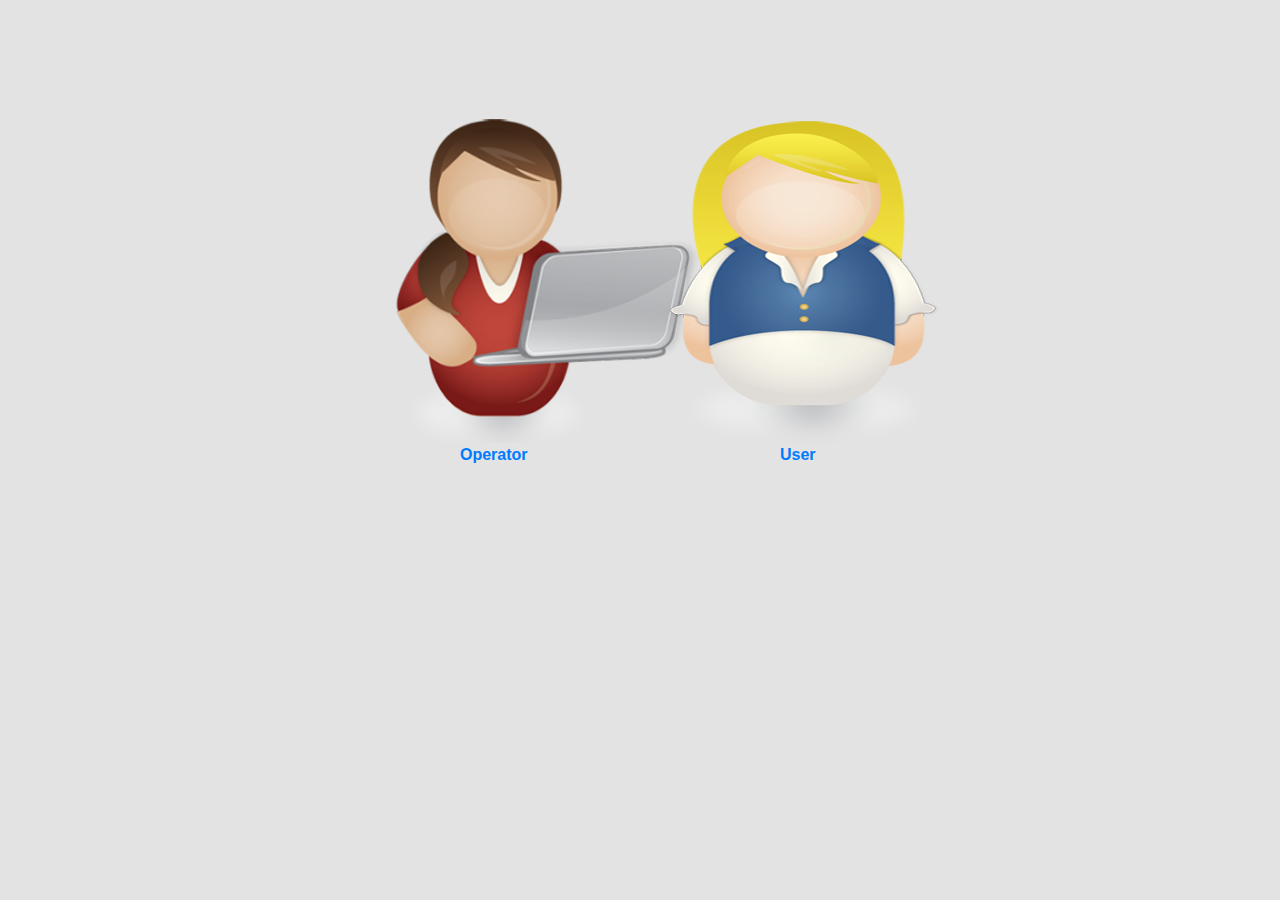
<file: P2PChat/WebContent/index.html>
<!DOCTYPE html>
<html lang="en">
    <head>
        <meta charset="UTF-8">
        <meta name="viewport" content="width=device-width, initial-scale=1" />
        <title>Index</title>
        
        <link rel="stylesheet" href="resources/css/bootstrap.min.css" />
        <link rel="stylesheet" href="resources/css/styles.css" />
    </head>
    <body>	
		<header class="container-fluid content-header">
			<div class="row justify-content-md-center">
				<div class="col-xs-3 col-sm-3 col-md-3 col-lg-3">
					<a href="operatorLogin.xhtml">
						<img class="row" src="resources/img/operator.png" alt="" />
						<span class="row operator-span">Operator</span>
					</a>
				</div>
				
				<div class="col-xs-3 col-sm-3 col-md-3 col-lg-3">
					<a href="userLogin.xhtml">
						<img class="row" src="resources/img/user.png" alt="" />
						<span class="row user-span">User</span>
					</a>
				</div>
			</div>
		</header>
	
	</body>
</html>
</file>
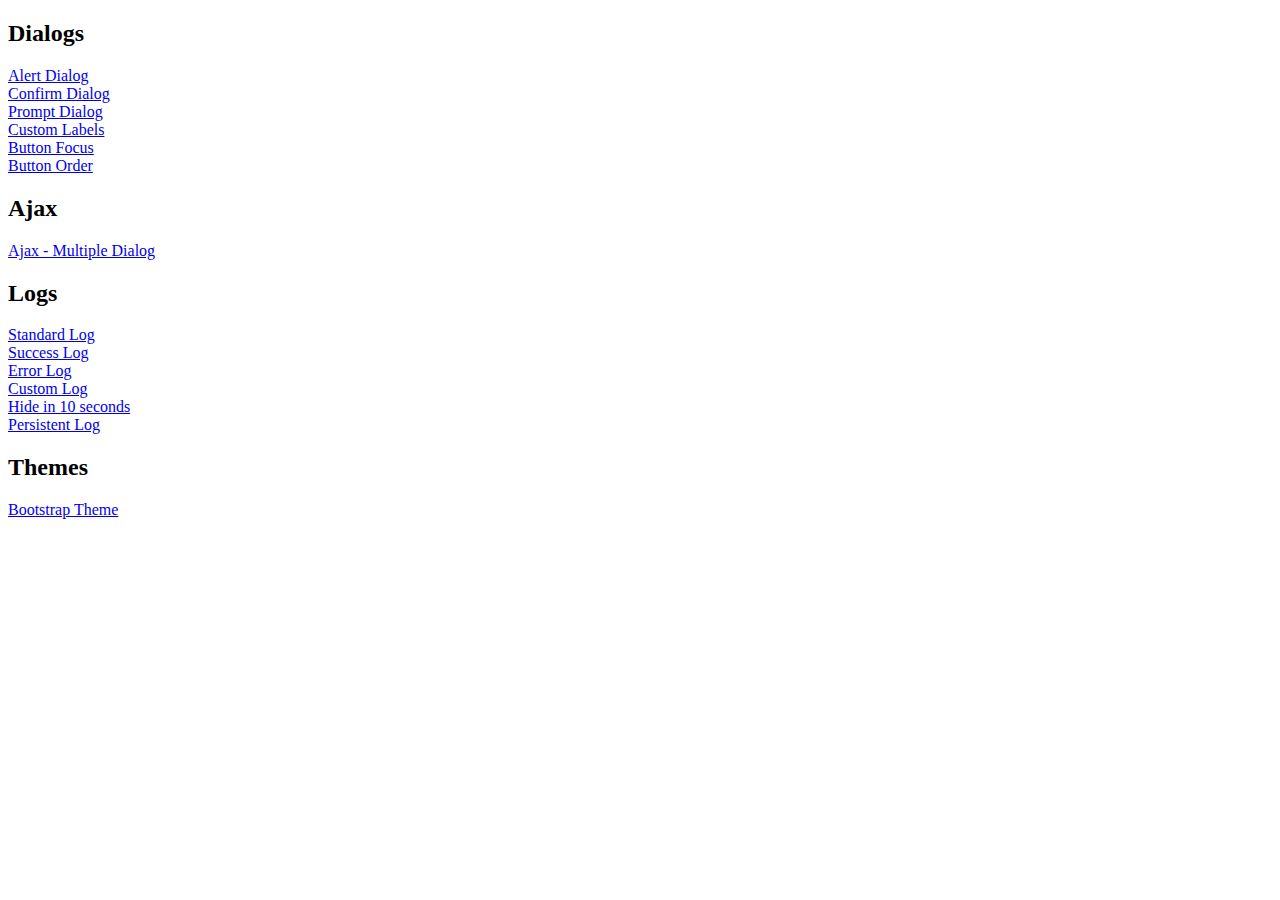
<file: VScomponents/js/alertify/example/index.html>
<!doctype html>
<html lang="en">
<head>
	<meta charset="utf-8">
	<title>alertify.js - example page</title>
	<link rel="stylesheet" href="../themes/alertify.core.css" />
	<link rel="stylesheet" href="../themes/alertify.default.css" id="toggleCSS" />
	<meta name="viewport" content="width=device-width">
	<style>
		.alertify-log-custom {
			background: blue;
		}
	</style>
</head>
<body>

	<h2>Dialogs</h2>
	<a href="#" id="alert">Alert Dialog</a><br>
	<a href="#" id="confirm">Confirm Dialog</a><br>
	<a href="#" id="prompt">Prompt Dialog</a><br>
	<a href="#" id="labels">Custom Labels</a><br>
	<a href="#" id="focus">Button Focus</a><br>
	<a href="#" id="order">Button Order</a>

	<h2>Ajax</h2>
	<a href="#" id="ajax">Ajax - Multiple Dialog</a>

	<h2>Logs</h2>
	<a href="#" id="notification">Standard Log</a><br>
	<a href="#" id="success">Success Log</a><br>
	<a href="#" id="error">Error Log</a><br>
	<a href="#" id="custom">Custom Log</a><br>
	<a href="#" id="delay">Hide in 10 seconds</a><br>
	<a href="#" id="forever">Persistent Log</a>

	<h2>Themes</h2>
	<a href="#" id="bootstrap">Bootstrap Theme</a>

	<script src="http://code.jquery.com/jquery-1.9.1.js"></script>
	<script src="../lib/alertify.min.js"></script>
	<script>
		function reset () {
			$("#toggleCSS").attr("href", "../themes/alertify.default.css");
			alertify.set({
				labels : {
					ok     : "OK",
					cancel : "Cancel"
				},
				delay : 5000,
				buttonReverse : false,
				buttonFocus   : "ok"
			});
		}

		// ==============================
		// Standard Dialogs
		$("#alert").on( 'click', function () {
			reset();
			alertify.alert("This is an alert dialog");
			return false;
		});

		$("#confirm").on( 'click', function () {
			reset();
			alertify.confirm("This is a confirm dialog", function (e) {
				if (e) {
					alertify.success("You've clicked OK");
				} else {
					alertify.error("You've clicked Cancel");
				}
			});
			return false;
		});

		$("#prompt").on( 'click', function () {
			reset();
			alertify.prompt("This is a prompt dialog", function (e, str) {
				if (e) {
					alertify.success("You've clicked OK and typed: " + str);
				} else {
					alertify.error("You've clicked Cancel");
				}
			}, "Default Value");
			return false;
		});

		// ==============================
		// Ajax
		$("#ajax").on("click", function () {
			reset();
			alertify.confirm("Confirm?", function (e) {
				if (e) {
					alertify.alert("Successful AJAX after OK");
				} else {
					alertify.alert("Successful AJAX after Cancel");
				}
			});
		});

		// ==============================
		// Standard Dialogs
		$("#notification").on( 'click', function () {
			reset();
			alertify.log("Standard log message");
			return false;
		});

		$("#success").on( 'click', function () {
			reset();
			alertify.success("Success log message");
			return false;
		});

		$("#error").on( 'click', function () {
			reset();
			alertify.error("Error log message");
			return false;
		});

		// ==============================
		// Custom Properties
		$("#delay").on( 'click', function () {
			reset();
			alertify.set({ delay: 10000 });
			alertify.log("Hiding in 10 seconds");
			return false;
		});

		$("#forever").on( 'click', function () {
			reset();
			alertify.log("Will stay until clicked", "", 0);
			return false;
		});

		$("#labels").on( 'click', function () {
			reset();
			alertify.set({ labels: { ok: "Accept", cancel: "Deny" } });
			alertify.confirm("Confirm dialog with custom button labels", function (e) {
				if (e) {
					alertify.success("You've clicked OK");
				} else {
					alertify.error("You've clicked Cancel");
				}
			});
			return false;
		});

		$("#focus").on( 'click', function () {
			reset();
			alertify.set({ buttonFocus: "cancel" });
			alertify.confirm("Confirm dialog with cancel button focused", function (e) {
				if (e) {
					alertify.success("You've clicked OK");
				} else {
					alertify.error("You've clicked Cancel");
				}
			});
			return false;
		});

		$("#order").on( 'click', function () {
			reset();
			alertify.set({ buttonReverse: true });
			alertify.confirm("Confirm dialog with reversed button order", function (e) {
				if (e) {
					alertify.success("You've clicked OK");
				} else {
					alertify.error("You've clicked Cancel");
				}
			});
			return false;
		});

		// ==============================
		// Custom Log
		$("#custom").on( 'click', function () {
			reset();
			alertify.custom = alertify.extend("custom");
			alertify.custom("I'm a custom log message");
			return false;
		});

		// ==============================
		// Custom Themes
		$("#bootstrap").on( 'click', function () {
			reset();
			$("#toggleCSS").attr("href", "../themes/alertify.bootstrap.css");
			alertify.prompt("Prompt dialog with bootstrap theme", function (e) {
				if (e) {
					alertify.success("You've clicked OKx");
				} else {
					alertify.error("You've clicked Cancel");
				}
			}, "Default Value");
			return false;
		});
	</script>

</body>
</html>
</file>
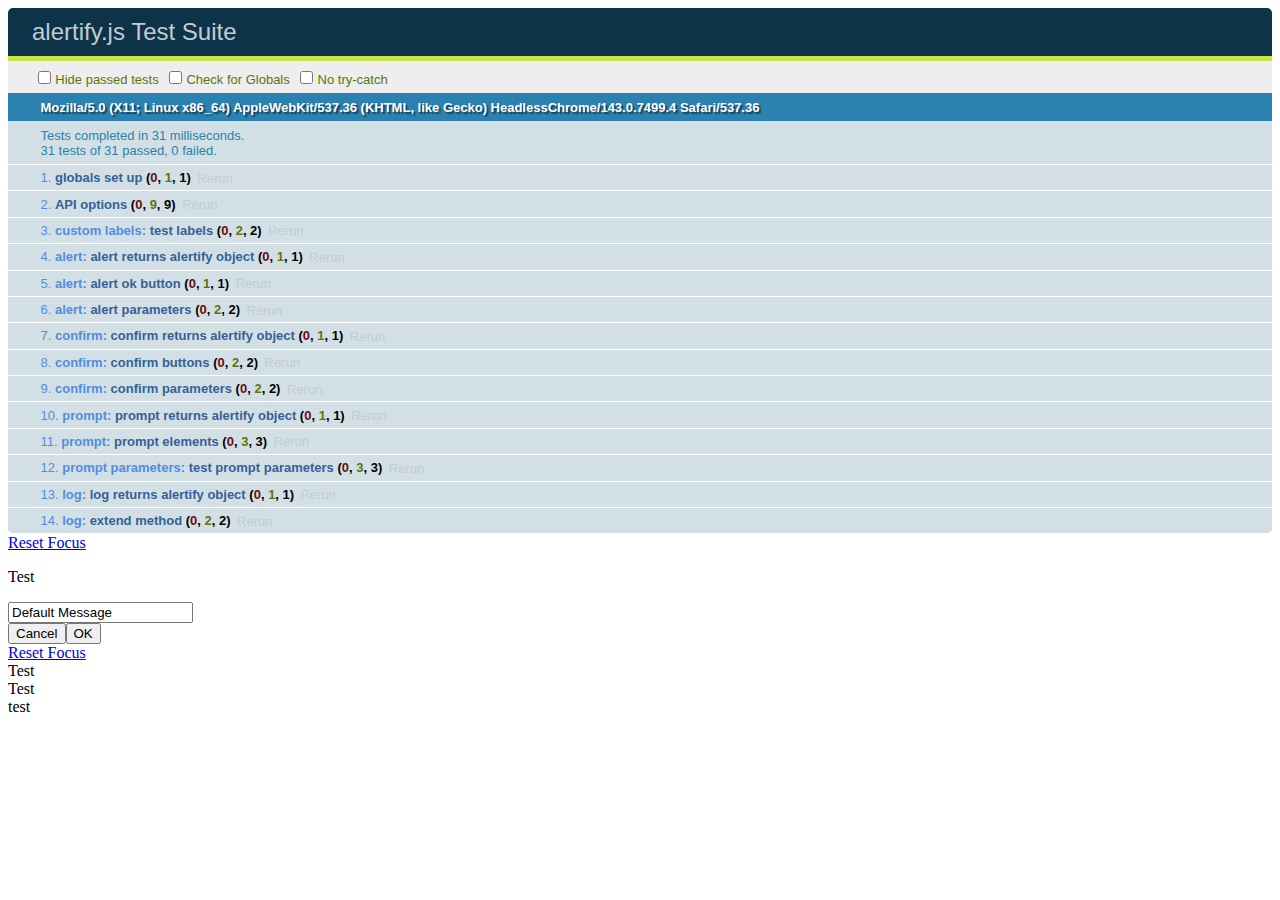
<file: VScomponents/js/alertify/test/index.html>
<!DOCTYPE html>
<html>
<head>
	<meta charset="UTF-8" />
	<title>alertify.js Test Suite</title>
	<link rel="stylesheet" href="qunit/qunit.css">
	<script src="qunit/qunit.js"></script>
</head>
<body>
	<div id="qunit"></div>
	<div id="qunit-fixture">test markup</div>

	<script src="../src/alertify.js"></script>
	<script src="specs/global.test.js"></script>
	<script src="specs/alert.test.js"></script>
	<script src="specs/confirm.test.js"></script>
	<script src="specs/prompt.test.js"></script>
	<script src="specs/log.test.js"></script>
</body>
</html>
</file>
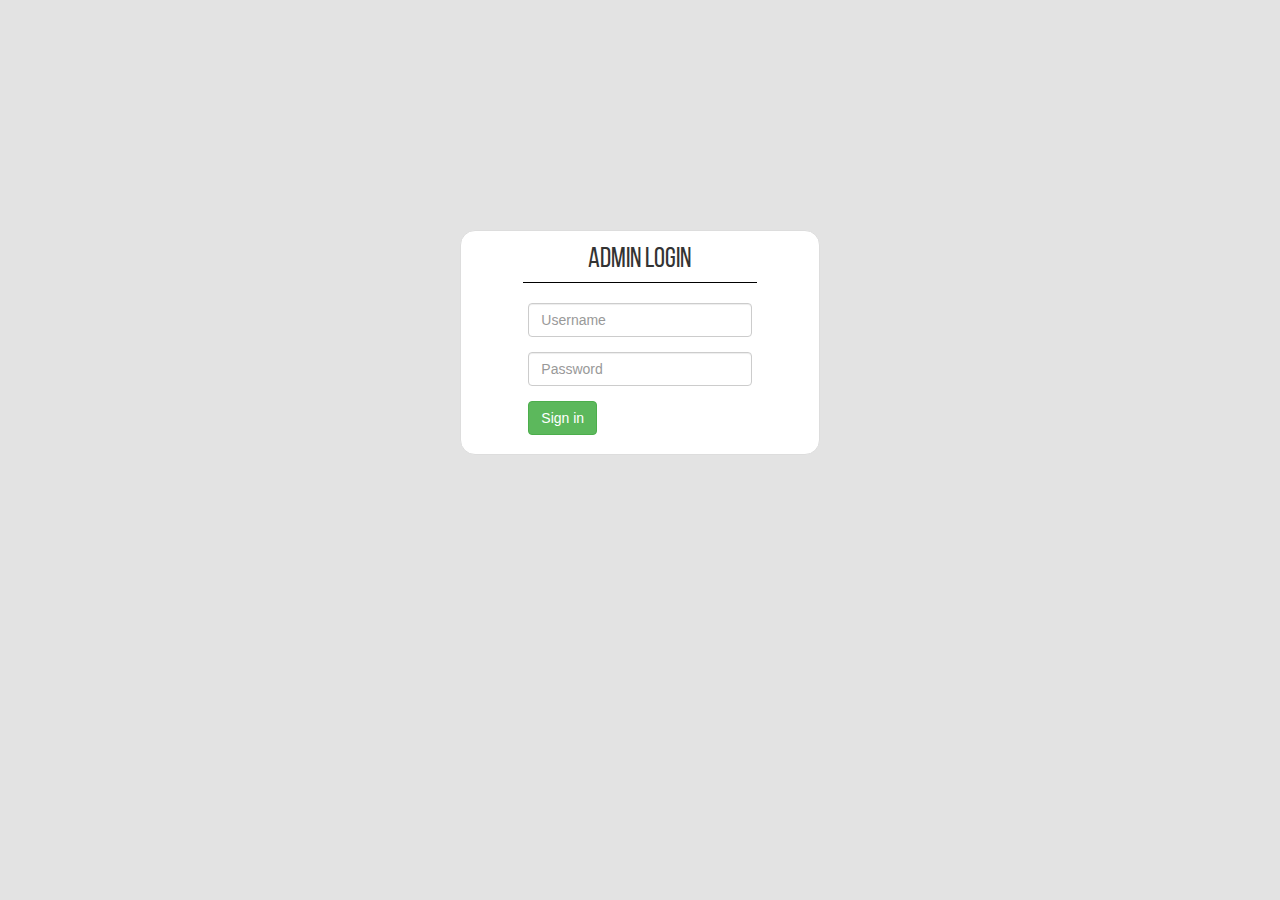
<file: VScomponents/views/admin/viewAdminLogin.html>
<!DOCTYPE html>
<html lang="en">
<head>
	<meta charset="UTF-8">
    <meta name="viewport" content="width=device-width, initial-scale=1.0">
		<title>Admin Login</title>
		<link rel="stylesheet" href="/VScomponents/css/bootstrap.min.css">
    <link rel="stylesheet" href="/VScomponents/css/styles.css">

    <script src="/VScomponents/js/jquery.js"></script>
    <script src="/VScomponents/js/bootstrap.min.js"></script>
    <script src="/VScomponents/js/functions.js"></script>
</head>
<body>
	<section class="container-fluid">
		<div class="row">
			<form enctype="multipart/form-data" method="POST" action="access" class="col-xs-offset-2 col-xs-8 col-sm-offset-3 col-sm-6 col-md-offset-4 col-md-4 col-lg-offset-4 col-lg-4 thumbnail form-horizontal admin-form">
                <h4 class="col-xs-offset-2 col-xs-8 col-sm-offset-2 col-sm-8 col-md-offset-2 col-md-8 col-lg-offset-2 col-lg-8 text-center h4-register">Admin Login</h4>
                <div class="form-group">
                    <div class="col-xs-offset-2 col-xs-8 col-sm-offset-2 col-sm-8 col-md-offset-2 col-md-8 col-lg-offset-2 col-lg-8">
                        <input type="text" class="form-control" name="adminUser" placeholder="Username">
                    </div>
                </div>

                <div class="form-group">
                    <div class="col-xs-offset-2 col-xs-8 col-sm-offset-2 col-sm-8 col-md-offset-2 col-md-8 col-lg-offset-2 col-lg-8">
                        <input type="password" class="form-control" name="adminPassword" placeholder="Password">
                    </div>
                </div>

                <div class="form-group">
                    <div class="col-xs-offset-2 col-xs-10 col-sm-offset-2 col-sm-10">
                        <button type="submit" class="btn btn-success">Sign in</button>
                    </div>
                </div>
            </form>
		</div>
	</section>
</body>
</html>
</file>
<file: P2PChat/WebContent/resources/css/styles.css>
/******* index.xhtml ******/

body {
	background: #e3e3e3;
}

@media only screen and (min-width: 992px)
{
	body
	{
		margin: 0 100px 0 100px;
		background: #e3e3e3;
	}
}

header.content-header {
	margin-top: 100px;
}

	.operator-span {
		padding-left: 90px;
		font-weight: bold;
	}
	
	.user-span {
		padding-left: 140px;
		font-weight: bold;
	}

.h4-login {
	margin-top: 10px;
}
	
/******* operatorLogin.xhtml ******/
section.login-section {
	margin-top: 200px;
}

	section.login-section form.login-form {
		background-color: white;
		border-radius: 10px;
	}

	
/******* userChat.xhtml ******/
.chatbox, .chatlist {
    background: #fff;
    padding: 25px;
    box-shadow: 0 3px #ccc;
    margin-top: 60px;
}

.chatlogs {
    padding: 10px;
    height: 450px;
    overflow-x: hidden;
    overflow-y: scroll;
}

    .chatlogs::-webkit-scrollbar {
        width: 10px;
    }

    .chatlogs::-webkit-scrollbar-thumb {
        border-radius: 5px;
        background: rgba(0,0,0,.1);
    }	
	
.chat {
    margin: 0 0 10px 0;
}

    .chat .client-photo {
    	margin: 0 10px 0 10px;
        width: 60px;
        height: 60px;
        background: #ccc;
        border-radius: 50%;
        overflow: hidden;
    }

    .chat .client-photo img {
        width: 100%;
    }

    .chat .chat-message {
        max-width: 80%;
        padding: 15px;
        margin 5px 10px 0;
        border-radius: 10px;
        color: #fff;
        font-size: 18px;
    }

.operator .chat-message {
    background: #27cf7b;
}

.user .chat-message {
    background: #1097fa;
}

	.order-inverse {
		order: -1;
	}

.chat-form {
    margin-top: 20px;
    display: flex;
    align-items: flex-start;
}

.chat-form textarea {
    background: #fbfbfb;
    width: 75%;
    border: 2xp solid #eee;
    border-radius: 3px;
    resize: none;
    padding: 10px;
    font-size: 18px;
    color: black;
}

.chat-form textarea:focus {
    background: #fff;
}

    .chat-form textarea::-webkit-scrollbar {
        width: 10px;
    }

    .chat-form textarea::-webkit-scrollbar-thumb {
        border-radius: 5px;
        background: rgba(0,0,0,.1);
    }

.chat-form input {
    padding: 5px 15px;
    border: none;
    margin: 0 10px;
    border-radius: 3px;
    cursor: pointer;
    
    -webkit-transition: background .2s ease;
    -moz-transition: background .2s ease;
    -o-transition: background .2s ease;
}

.chat-form button:hover {
    background: #13c8d9;
}

/******* operatorChat.xhtml ******/
.chatlist {
	border-right: 1px solid #eee;
	height: 615px;
	overflow: hidden;
	overflow-y: scroll;
	padding: 25px;
}

	.chatlist ul{
		list-style: none;
		margin-left: -40px;
	}
		.chatlist::-webkit-scrollbar {
	        width: 10px;
	    }
	    
	    .chatlist::-webkit-scrollbar-thumb {
	        border-radius: 5px;
	        background: rgba(0,0,0,.1);
	    }
	    
	.chatlist ul li {
		padding: 5px;
		font-size: 18px;
		border-bottom: 1px solid #eee;
	}

.badge-notifications {
	margin-left: 4px;
}
</file>
<file: VScomponents/js/alertify/themes/alertify.core.css>
.alertify,
.alertify-show,
.alertify-log {
	-webkit-transition: all 500ms cubic-bezier(0.175, 0.885, 0.320, 1.275);
	   -moz-transition: all 500ms cubic-bezier(0.175, 0.885, 0.320, 1.275);
	    -ms-transition: all 500ms cubic-bezier(0.175, 0.885, 0.320, 1.275);
	     -o-transition: all 500ms cubic-bezier(0.175, 0.885, 0.320, 1.275);
	        transition: all 500ms cubic-bezier(0.175, 0.885, 0.320, 1.275); /* easeOutBack */
}
.alertify-hide {
	-webkit-transition: all 250ms cubic-bezier(0.600, -0.280, 0.735, 0.045);
	   -moz-transition: all 250ms cubic-bezier(0.600, -0.280, 0.735, 0.045);
	    -ms-transition: all 250ms cubic-bezier(0.600, -0.280, 0.735, 0.045);
	     -o-transition: all 250ms cubic-bezier(0.600, -0.280, 0.735, 0.045);
	        transition: all 250ms cubic-bezier(0.600, -0.280, 0.735, 0.045); /* easeInBack */
}
.alertify-log-hide {
	-webkit-transition: all 500ms cubic-bezier(0.600, -0.280, 0.735, 0.045);
	   -moz-transition: all 500ms cubic-bezier(0.600, -0.280, 0.735, 0.045);
	    -ms-transition: all 500ms cubic-bezier(0.600, -0.280, 0.735, 0.045);
	     -o-transition: all 500ms cubic-bezier(0.600, -0.280, 0.735, 0.045);
	        transition: all 500ms cubic-bezier(0.600, -0.280, 0.735, 0.045); /* easeInBack */
}
.alertify-cover {
	position: fixed; z-index: 99999;
	top: 0; right: 0; bottom: 0; left: 0;
	background-color:white;
	filter:alpha(opacity=0);
	opacity:0;
}
	.alertify-cover-hidden {
		display: none;
	}
.alertify {
	position: fixed; z-index: 99999;
	top: 50px; left: 50%;
	width: 550px;
	margin-left: -275px;
	opacity: 1;
}
	.alertify-hidden {
		-webkit-transform: translate(0,-150px);
		   -moz-transform: translate(0,-150px);
		    -ms-transform: translate(0,-150px);
		     -o-transform: translate(0,-150px);
		        transform: translate(0,-150px);
		opacity: 0;
		display: none;
	}
	/* overwrite display: none; for everything except IE6-8 */
	:root *> .alertify-hidden {
		display: block;
		visibility: hidden;
	}
.alertify-logs {
	position: fixed;
	z-index: 5000;
	bottom: 10px;
	right: 10px;
	width: 300px;
}
.alertify-logs-hidden {
	display: none;
}
	.alertify-log {
		display: block;
		margin-top: 10px;
		position: relative;
		right: -300px;
		opacity: 0;
	}
	.alertify-log-show {
		right: 0;
		opacity: 1;
	}
	.alertify-log-hide {
		-webkit-transform: translate(300px, 0);
		   -moz-transform: translate(300px, 0);
		    -ms-transform: translate(300px, 0);
		     -o-transform: translate(300px, 0);
		        transform: translate(300px, 0);
		opacity: 0;
	}
	.alertify-dialog {
		padding: 25px;
	}
		.alertify-resetFocus {
			border: 0;
			clip: rect(0 0 0 0);
			height: 1px;
			margin: -1px;
			overflow: hidden;
			padding: 0;
			position: absolute;
			width: 1px;
		}
		.alertify-inner {
			text-align: center;
		}
		.alertify-text {
			margin-bottom: 15px;
			width: 100%;
			-webkit-box-sizing: border-box;
			   -moz-box-sizing: border-box;
			        box-sizing: border-box;
			font-size: 100%;
		}
		.alertify-buttons {
		}
			.alertify-button,
			.alertify-button:hover,
			.alertify-button:active,
			.alertify-button:visited {
				background: none;
				text-decoration: none;
				border: none;
				/* line-height and font-size for input button */
				line-height: 1.5;
				font-size: 100%;
				display: inline-block;
				cursor: pointer;
				margin-left: 5px;
			}

@media only screen and (max-width: 680px) {
	.alertify,
	.alertify-logs {
		width: 90%;
		-webkit-box-sizing: border-box;
		   -moz-box-sizing: border-box;
		        box-sizing: border-box;
	}
	.alertify {
		left: 5%;
		margin: 0;
	}
}
</file>
<file: VScomponents/js/alertify/themes/alertify.default.css>
/**
 * Default Look and Feel
 */
.alertify,
.alertify-log {
	font-family: sans-serif;
}
.alertify {
	background: #FFF;
	border: 10px solid #333; /* browsers that don't support rgba */
	border: 10px solid rgba(0,0,0,.7);
	border-radius: 8px;
	box-shadow: 0 3px 3px rgba(0,0,0,.3);
	-webkit-background-clip: padding;     /* Safari 4? Chrome 6? */
	   -moz-background-clip: padding;     /* Firefox 3.6 */
	        background-clip: padding-box; /* Firefox 4, Safari 5, Opera 10, IE 9 */
}
	.alertify-text {
		border: 1px solid #CCC;
		padding: 10px;
		border-radius: 4px;
	}
	.alertify-button {
		border-radius: 4px;
		color: #FFF;
		font-weight: bold;
		padding: 6px 15px;
		text-decoration: none;
		text-shadow: 1px 1px 0 rgba(0,0,0,.5);
		box-shadow: inset 0 1px 0 0 rgba(255,255,255,.5);
		background-image: -webkit-linear-gradient(top, rgba(255,255,255,.3), rgba(255,255,255,0));
		background-image:    -moz-linear-gradient(top, rgba(255,255,255,.3), rgba(255,255,255,0));
		background-image:     -ms-linear-gradient(top, rgba(255,255,255,.3), rgba(255,255,255,0));
		background-image:      -o-linear-gradient(top, rgba(255,255,255,.3), rgba(255,255,255,0));
		background-image:         linear-gradient(top, rgba(255,255,255,.3), rgba(255,255,255,0));
	}
	.alertify-button:hover,
	.alertify-button:focus {
		outline: none;
		background-image: -webkit-linear-gradient(top, rgba(0,0,0,.1), rgba(0,0,0,0));
		background-image:    -moz-linear-gradient(top, rgba(0,0,0,.1), rgba(0,0,0,0));
		background-image:     -ms-linear-gradient(top, rgba(0,0,0,.1), rgba(0,0,0,0));
		background-image:      -o-linear-gradient(top, rgba(0,0,0,.1), rgba(0,0,0,0));
		background-image:         linear-gradient(top, rgba(0,0,0,.1), rgba(0,0,0,0));
	}
	.alertify-button:focus {
		box-shadow: 0 0 15px #2B72D5;
	}
	.alertify-button:active {
		position: relative;
		box-shadow: inset 0 2px 4px rgba(0,0,0,.15), 0 1px 2px rgba(0,0,0,.05);
	}
		.alertify-button-cancel,
		.alertify-button-cancel:hover,
		.alertify-button-cancel:focus {
			background-color: #FE1A00;
			border: 1px solid #D83526;
		}
		.alertify-button-ok,
		.alertify-button-ok:hover,
		.alertify-button-ok:focus {
			background-color: #5CB811;
			border: 1px solid #3B7808;
		}

.alertify-log {
	background: #1F1F1F;
	background: rgba(0,0,0,.9);
	padding: 15px;
	border-radius: 4px;
	color: #FFF;
	text-shadow: -1px -1px 0 rgba(0,0,0,.5);
}
	.alertify-log-error {
		background: #FE1A00;
		background: rgba(254,26,0,.9);
	}
	.alertify-log-success {
		background: #5CB811;
		background: rgba(92,184,17,.9);
	}
</file>
<file: VScomponents/css/styles.css>
@font-face
{
	font-family: BebasNeue;
	src: url(../fonts/BebasNeue-Regular.ttf);
}

@font-face
{
	font-family: OpenSans;
	src: url(../fonts/OpenSans-Regular.ttf);
}

body
{
	background: #e3e3e3;
}

@media only screen and (min-width: 992px)
{
	body
	{
		margin: 0 100px 0 100px;
		background: #e3e3e3;
	}
}

header
{
	background-color: white;
}

footer
{
	background-color: #28bbff;
}


/*******  INDEX.HTML  ******/
header img.img-entregas, header img.img-envios
{
	margin-top: 10px;
}

nav.navPrincipal
{
    background-color: #28bbff;
}

nav.navPrincipal button
{
    color: white;
    border: none;
    background: none;
    margin-top: 9px;
}

nav.navPrincipal button.btnLogin:hover
{
    background-color: white;
}

.li-dropdown {
    position: relative;
    display: inline-block;
}

.ul-dropdown-content {
    display: none;
    z-index: 1000;
    position: absolute;
    background-color: #f9f9f9;
    min-width: 160px;
    box-shadow: 0px 8px 16px 0px rgba(0,0,0,0.2);
    padding: 12px 0px 0px 0px;
}

.ul-dropdown-content li
{
    list-style: none;
    padding-bottom: 5px;
    border-bottom: 1px solid #eee;
}

.ul-dropdown-content li a
{
    display: block;
    padding: 3px 20px;
    clear: both;
    font-weight: normal;
    color: #333;
    white-space: nowrap;
    padding: 5px 12px 5px 12px;
    margin-top: 5px;
}

.ul-dropdown-content li a:hover
{
    background-color: #28bbff;
    text-decoration: none;
}

/* mostramos el menú desplegable al pasar el ratón por encima
.li-dropdown:hover .ul-dropdown-content {
    display: block;
}*/

.dropdown:hover .dropdown-menu
{
	display: block;
}

.welcome
{
	padding-bottom: 8px;
	border-bottom: 1px solid #28bbff;
}

.container-section
{
	background-color: white;
}

.container-section article
{
	margin-top: 30px;
}

.container-section article div.thumbnail
{
    border-bottom: 2px solid #28bbff;
}

.container-section article div.thumbnail:hover
{
	border: 1px solid #ff8125;
}

footer section h3
{
	font-family: BebasNeue;
	font-size: 28px;
}

footer section ul li a
{
	color: white;
	font-family: OpenSans;
}

footer .copyright
{
	top: 4px;
}

/* css para dispositivos que tengan un ancho de pantalla > a 768px (todos menos moviles)*/
@media(max-width: 767px)
{
	nav.navPrincipal input.search
	{
		width: 150px;
		background: url(../images/lupa.png) no-repeat 115px 5px;
		background-color: white;
		border-radius: 10px 10px 10px 10px;
	}
}


@media(min-width: 768px) and (max-width: 1549px)
{
	nav.navPrincipal input.search
	{
		width: 200px;
		background: url(../images/lupa.png) no-repeat 165px 5px;
		background-color: white;
		border-radius: 10px 10px 10px 10px;
	}
}

@media(min-width: 1550px)
{
	nav.navPrincipal input.search
	{
		width: 450px;
		background: url(../images/lupa.png) no-repeat 415px 5px;
		background-color: white;
		border-radius: 10px 10px 10px 10px;
	}
}

@media (max-width: 1800px)
{
	.welcome
	{
		font-size: 18px;
	}
}


/*******  REGISTER.HTML  ******/
section form.thumbnail, aside form.thumbnail
{
	border-radius: 15px 15px 15px 15px;
	margin-top: 30px;
}

section form.thumbnail:hover, aside form.thumbnail:hover
{
	border: 2px solid #ff8125;
}

section h4.h4-register
{
	font-family: BebasNeue;
	font-size: 28px;
	border-bottom: 1px solid black;
	margin-bottom: 20px;
	padding-bottom: 6px;
}

section.section-register
{
	background-color: white;
}


/*******  PRODUCT.HTML  ******/
h3.precio
{
	color: #28bbff;
}

ul.caption li
{
	list-style: none;
}

div.acordeon
{
	padding: 0;
}

ul.product-lists
{
	font-family: OpenSans;
}


/******* USER PANEL ********/
.container-user
{
    background: white;
}


/*******  REGISTER.HTML  ******/
aside.purchases
{
	border-radius: 15px 15px 15px 15px;
    border: 1px solid #ddd;
    padding-bottom: 20px;
	margin-top: 30px;
}

aside.purchases:hover
{
	border: 2px solid #ff8125;
}


/*******  4dM1np4N3l.html  ******/
form.admin-form
{
	top: 200px;
}


/***** CARRITO ******/
.table tbody tr td, .table tfoot tr td
{
    vertical-align: middle;
}

a span.product-count
{
	border-radius: 20px;
	padding: 0 4px 0px 4px;
	color: #ff8125;
	background: white;
}


/****** SEARCH ENGINE *****/
.search-section
{
    background: white;
}
</file>
<file: VScomponents/js/alertify/test/qunit/qunit.css>
/**
 * QUnit v1.9.0 - A JavaScript Unit Testing Framework
 *
 * http://docs.jquery.com/QUnit
 *
 * Copyright (c) 2012 John Resig, JÃ¶rn Zaefferer
 * Dual licensed under the MIT (MIT-LICENSE.txt)
 * or GPL (GPL-LICENSE.txt) licenses.
 */

/** Font Family and Sizes */

#qunit-tests, #qunit-header, #qunit-banner, #qunit-testrunner-toolbar, #qunit-userAgent, #qunit-testresult {
	font-family: "Helvetica Neue Light", "HelveticaNeue-Light", "Helvetica Neue", Calibri, Helvetica, Arial, sans-serif;
}

#qunit-testrunner-toolbar, #qunit-userAgent, #qunit-testresult, #qunit-tests li { font-size: small; }
#qunit-tests { font-size: smaller; }


/** Resets */

#qunit-tests, #qunit-tests ol, #qunit-header, #qunit-banner, #qunit-userAgent, #qunit-testresult {
	margin: 0;
	padding: 0;
}


/** Header */

#qunit-header {
	padding: 0.5em 0 0.5em 1em;

	color: #8699a4;
	background-color: #0d3349;

	font-size: 1.5em;
	line-height: 1em;
	font-weight: normal;

	border-radius: 5px 5px 0 0;
	-moz-border-radius: 5px 5px 0 0;
	-webkit-border-top-right-radius: 5px;
	-webkit-border-top-left-radius: 5px;
}

#qunit-header a {
	text-decoration: none;
	color: #c2ccd1;
}

#qunit-header a:hover,
#qunit-header a:focus {
	color: #fff;
}

#qunit-testrunner-toolbar label {
	display: inline-block;
	padding: 0 .5em 0 .1em;
}

#qunit-banner {
	height: 5px;
}

#qunit-testrunner-toolbar {
	padding: 0.5em 0 0.5em 2em;
	color: #5E740B;
	background-color: #eee;
}

#qunit-userAgent {
	padding: 0.5em 0 0.5em 2.5em;
	background-color: #2b81af;
	color: #fff;
	text-shadow: rgba(0, 0, 0, 0.5) 2px 2px 1px;
}


/** Tests: Pass/Fail */

#qunit-tests {
	list-style-position: inside;
}

#qunit-tests li {
	padding: 0.4em 0.5em 0.4em 2.5em;
	border-bottom: 1px solid #fff;
	list-style-position: inside;
}

#qunit-tests.hidepass li.pass, #qunit-tests.hidepass li.running  {
	display: none;
}

#qunit-tests li strong {
	cursor: pointer;
}

#qunit-tests li a {
	padding: 0.5em;
	color: #c2ccd1;
	text-decoration: none;
}
#qunit-tests li a:hover,
#qunit-tests li a:focus {
	color: #000;
}

#qunit-tests ol {
	margin-top: 0.5em;
	padding: 0.5em;

	background-color: #fff;

	border-radius: 5px;
	-moz-border-radius: 5px;
	-webkit-border-radius: 5px;
}

#qunit-tests table {
	border-collapse: collapse;
	margin-top: .2em;
}

#qunit-tests th {
	text-align: right;
	vertical-align: top;
	padding: 0 .5em 0 0;
}

#qunit-tests td {
	vertical-align: top;
}

#qunit-tests pre {
	margin: 0;
	white-space: pre-wrap;
	word-wrap: break-word;
}

#qunit-tests del {
	background-color: #e0f2be;
	color: #374e0c;
	text-decoration: none;
}

#qunit-tests ins {
	background-color: #ffcaca;
	color: #500;
	text-decoration: none;
}

/*** Test Counts */

#qunit-tests b.counts                       { color: black; }
#qunit-tests b.passed                       { color: #5E740B; }
#qunit-tests b.failed                       { color: #710909; }

#qunit-tests li li {
	padding: 5px;
	background-color: #fff;
	border-bottom: none;
	list-style-position: inside;
}

/*** Passing Styles */

#qunit-tests li li.pass {
	color: #3c510c;
	background-color: #fff;
	border-left: 10px solid #C6E746;
}

#qunit-tests .pass                          { color: #528CE0; background-color: #D2E0E6; }
#qunit-tests .pass .test-name               { color: #366097; }

#qunit-tests .pass .test-actual,
#qunit-tests .pass .test-expected           { color: #999999; }

#qunit-banner.qunit-pass                    { background-color: #C6E746; }

/*** Failing Styles */

#qunit-tests li li.fail {
	color: #710909;
	background-color: #fff;
	border-left: 10px solid #EE5757;
	white-space: pre;
}

#qunit-tests > li:last-child {
	border-radius: 0 0 5px 5px;
	-moz-border-radius: 0 0 5px 5px;
	-webkit-border-bottom-right-radius: 5px;
	-webkit-border-bottom-left-radius: 5px;
}

#qunit-tests .fail                          { color: #000000; background-color: #EE5757; }
#qunit-tests .fail .test-name,
#qunit-tests .fail .module-name             { color: #000000; }

#qunit-tests .fail .test-actual             { color: #EE5757; }
#qunit-tests .fail .test-expected           { color: green;   }

#qunit-banner.qunit-fail                    { background-color: #EE5757; }


/** Result */

#qunit-testresult {
	padding: 0.5em 0.5em 0.5em 2.5em;

	color: #2b81af;
	background-color: #D2E0E6;

	border-bottom: 1px solid white;
}
#qunit-testresult .module-name {
	font-weight: bold;
}

/** Fixture */

#qunit-fixture {
	position: absolute;
	top: -10000px;
	left: -10000px;
	width: 1000px;
	height: 1000px;
}
</file>
